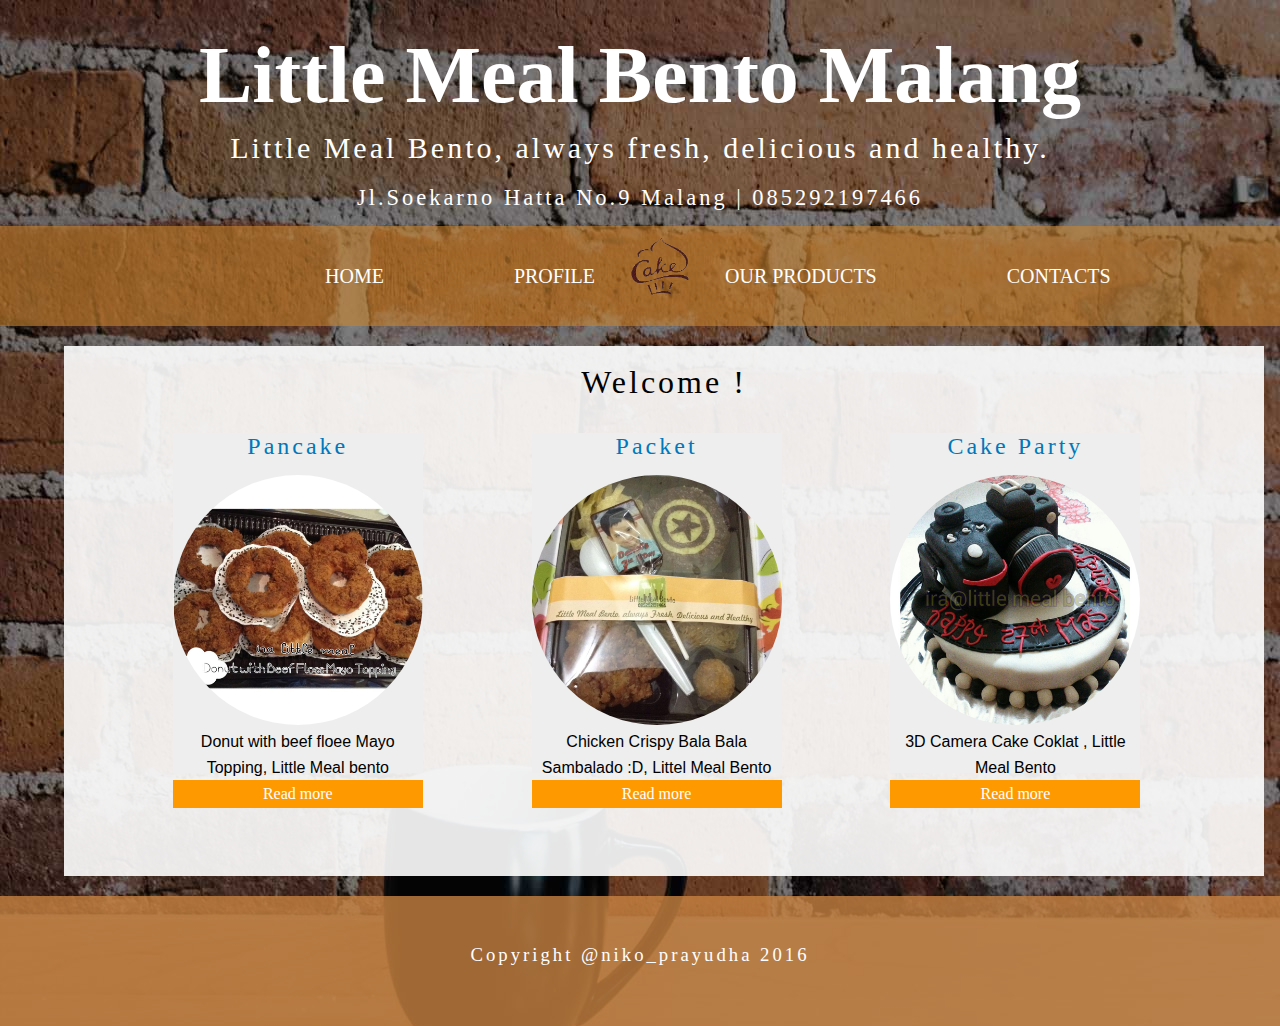
<file: index.html>
<!DOCTYPE html>
<html lang="en-US">
  <head>
    <link rel="stylesheet" type="text/css" href="style.css">
    <link rel="shortcut icon" href="image/logo.png" type="image/x-icon"/>
    <title>Little Meal Bento Malang</title>
  </head>
  <body>
    
    <!--Header-->
    <div class="brand">Little Meal Bento Malang </div>
    <div class="address-brand"><h2>Little Meal Bento, always fresh, delicious and healthy.</div>
    <div class="address-brand-2"><h3>Jl.Soekarno Hatta No.9 Malang | 085292197466</div>
    
    <div id="navbar">
      <ul class="menu">
        <li><a href="index.html">Home</a></li>
        <li><a href="profile.html">Profile</a></li>
        <li><img src="image/cake-2.png"></img></li>
        <li><a href="product.html">Our Products</a></li>
        <li><a href="contact.html">Contacts</a></li>
      </ul>
    </div>
    <!--Header End-->
    <!--Content-->
    <div id="content">
      <br>
      <h1 align="center">Welcome !</h1>
     
      <div class="image">
        <h2>Pancake</h2>
        <img src="image/pancake/13.jpg" />
        <p>Donut with beef floee Mayo Topping, Little Meal bento</p>
        <a href="product.html">Read more</a>
      </div>
  
      <div class="image">
        <h2>Packet</h2>
        <img src="image/packet/packet-1.jpg" />
        <p>Chicken Crispy Bala Bala Sambalado :D, Littel Meal Bento</p>
        <a href="product.html">Read more</a>
      </div>

      <div class="image">
        <h2>Cake Party</h2>
        <img src="image/party/1.jpg" />
        <p>3D Camera Cake Coklat , Little Meal Bento</p>
        <a href="product.html">Read more</a>
      </div>
    </div>
    <!--Content End-->
    
    <!--footer-->
    <div id="footer">
      <br>
      <h3>Copyright @niko_prayudha 2016</h3>
    </div>
    <!--footer-->
    
  </body>
</html>
</file>
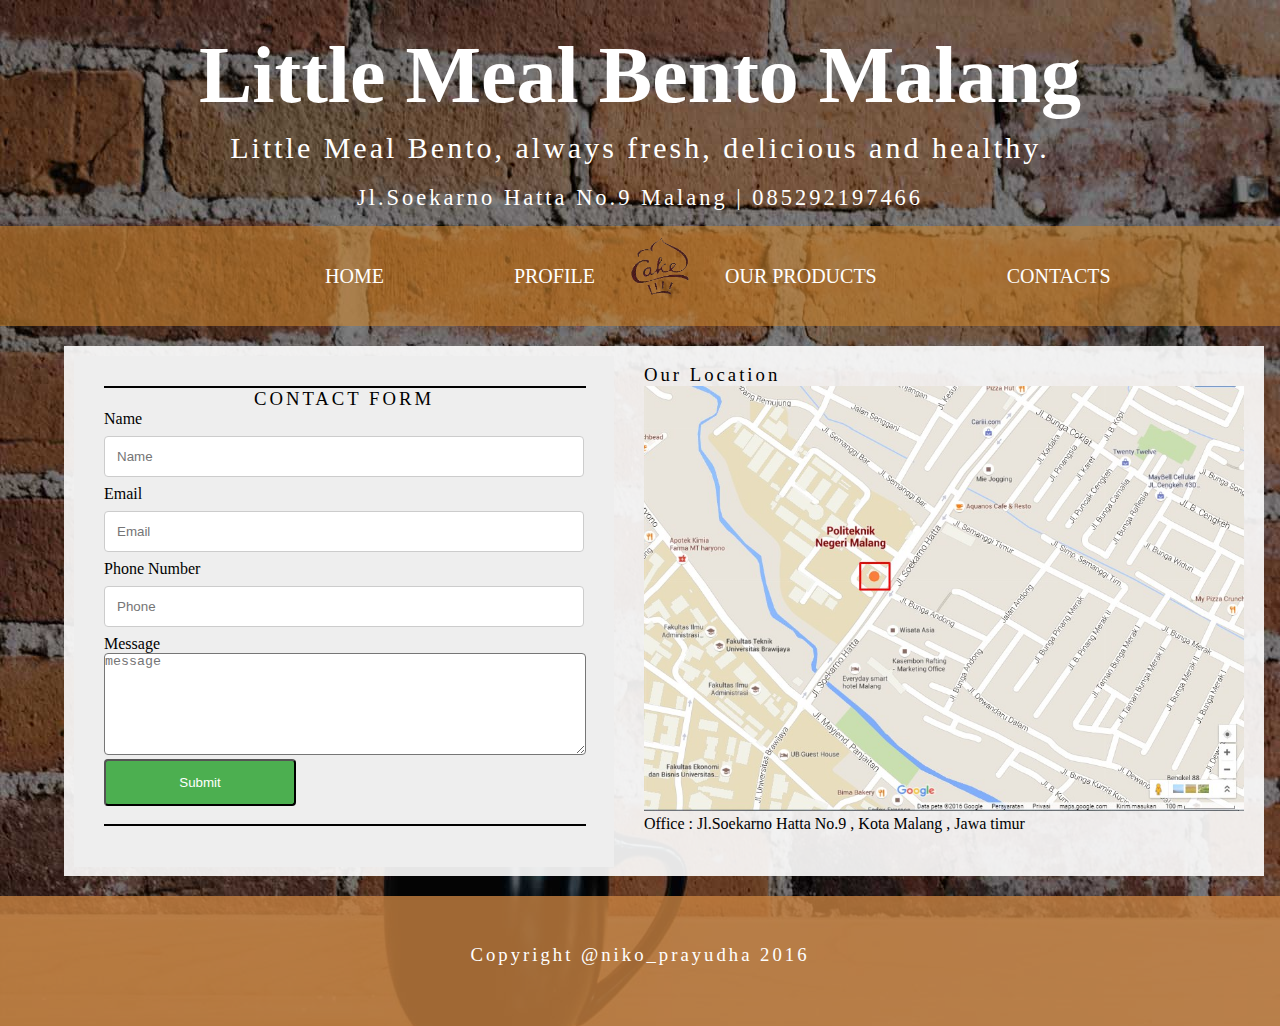
<file: contact.html>
<!DOCTYPE html>
<html lang="en-US">
  <head>
    <link rel="stylesheet" type="text/css" href="style.css">
    <link rel="shortcut icon" href="image/logo.png" type="image/x-icon"/>
    <title>Little Meal Bento Malang</title>
  </head>
  <body>
    
    <!--Header-->
    <div class="brand">Little Meal Bento Malang</div>
    <div class="address-brand"><h2>Little Meal Bento, always fresh, delicious and healthy.</div>
    <div class="address-brand-2"><h3>Jl.Soekarno Hatta No.9 Malang | 085292197466</div>
  
  <div id="navbar">
    <ul class="menu">
        <li><a href="index.html">Home</a></li>
        <li><a href="profile.html">Profile</a></li>
        <li><img src="image/cake-2.png"></img></li>
        <li><a href="product.html">Our Products</a></li>
        <li><a href="contact.html">Contacts</a></li>
      </ul>
    </ul>
  </div>
  <!--Header End-->
  
  <div id="content"><!--Content-->
  <br>
  <div class="form"><!--Form-->
  <hr width="100%" align="center" color="black"> 
  <h3 align=center>CONTACT FORM</h3>
  <form action="#">
    <label >Name</label><br>
    <input type="text"  name="name" placeholder="Name"><br>
    <label >Email</label><br>
    <input type="text"  name="email" placeholder="Email"><br>
    <label >Phone Number</label><br>
    <input type="text"  name="phone" placeholder="Phone"><br>
    <label >Message</label><br>
    <textarea style="width:100%; height:100px; border-radius: 4px;" placeholder="message" name="message"></textarea><br>
    <input type="submit" value="Submit">
  </form>
   <br>
   <hr width="100%" align="center" color="black"> 
  </div><!-- selesei form-->
<div class="map">
    <h3>Our Location</h3>
    <img src="image/peta.jpg"/>
    Office : Jl.Soekarno Hatta No.9 , Kota Malang , Jawa timur
  </div>
  
  </div><!--Content End-->

  <!--footer-->
    <div id="footer">
      <br>
      <h3>Copyright @niko_prayudha 2016</h3>
    </div>
    <!--footer-->
  
</body>
</html>
</file>
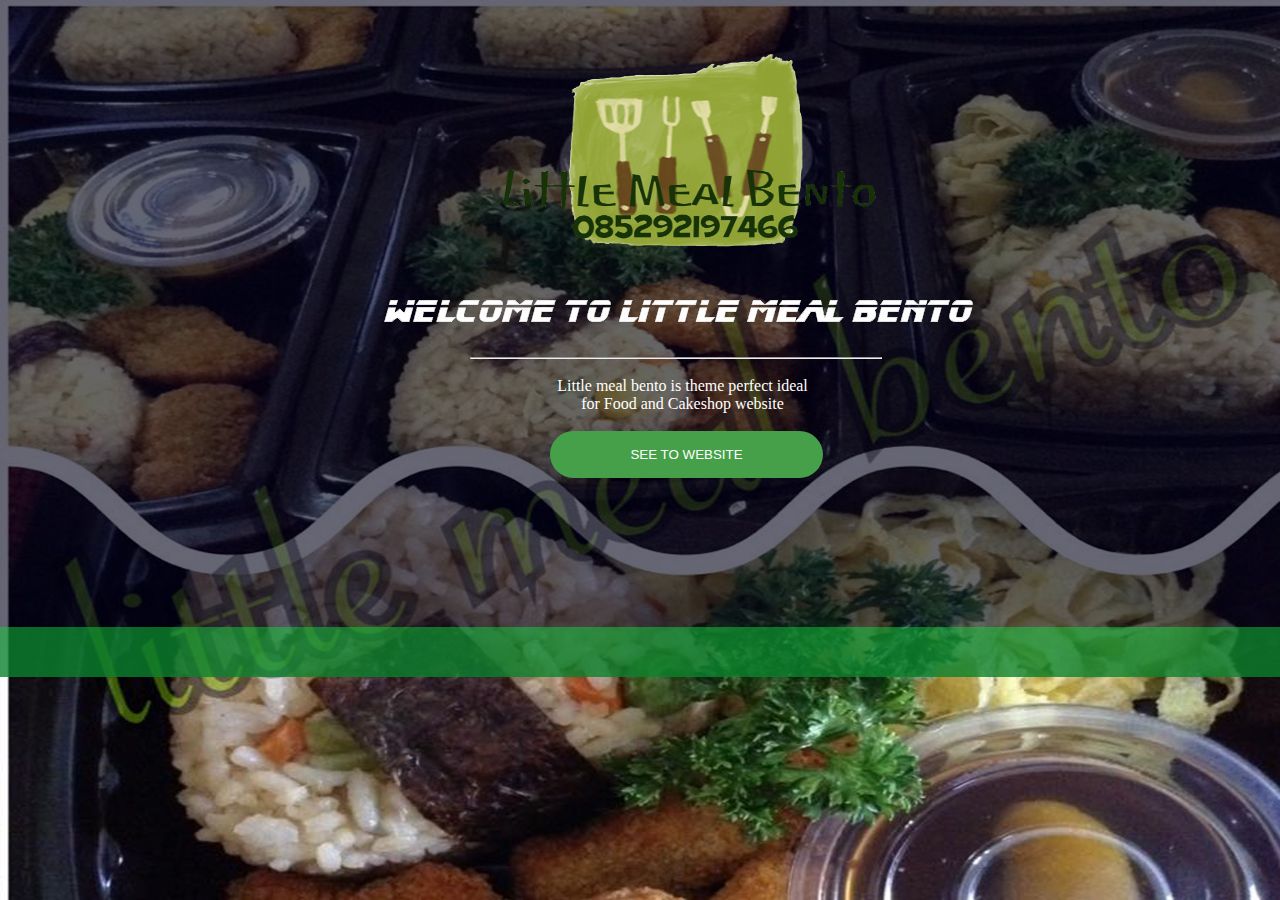
<file: home.html>
<!DOCTYPE html>
<html lang="en-US">
    <head>
        <link rel="shortcut icon" href="image/logo.png" type="image/x-icon"/>
        <title>Little Meal Bento Malang</title>
        <style>
        *{
        margin:0;
        padding:0;
        }
        body {
        background:url(image/bg-home.jpg) no-repeat fixed;
        }
        #cover{
        min-width:1365px;
        height:627px;
        background: rgba(000,000,23,0.6);
        }
        #cover-bawah{
        width:1365px;
        height:50px;
        background: rgba(11,130,45,0.8);
        }
        @media screen and (min-width: 400px){
        #img{
        width:400px;
        height:200px;
        margin-top:50px;
        margin-left:490px;
        }
        input[type=submit] {
        width: 20%;
        background-color: #45a049;
        color: white;
        padding: 14px 20px;
        border-radius:30px;
        border-color:transparent;
        cursor:pointer;
        margin-left:550px;
        }
        input[type=submit]:hover {
        background: rgba(111,230,23,0.6);
        }
        .hr{
        width:30%;    
        color:#FFF;
        margin-left:470px;     
        }
        .p{
        color:#FFF;
        text-align:center;
        }
        }
        </style>
    </head>
    <body>
        <div id="cover">
            <img id="img" src="image/logo.png"></img><br><br>
            <p class="p"><img src="image/font-welcome.png"></img></p>
            <hr class="hr"><br>
            <p class="p">Little meal bento is theme perfect ideal<br> for Food and Cakeshop website</p><br>
            <a href="index.html"><input type="submit" value="SEE TO WEBSITE"></a>
        </div>
        <div id="cover-bawah"></div>
    </body>
</html>
</file>
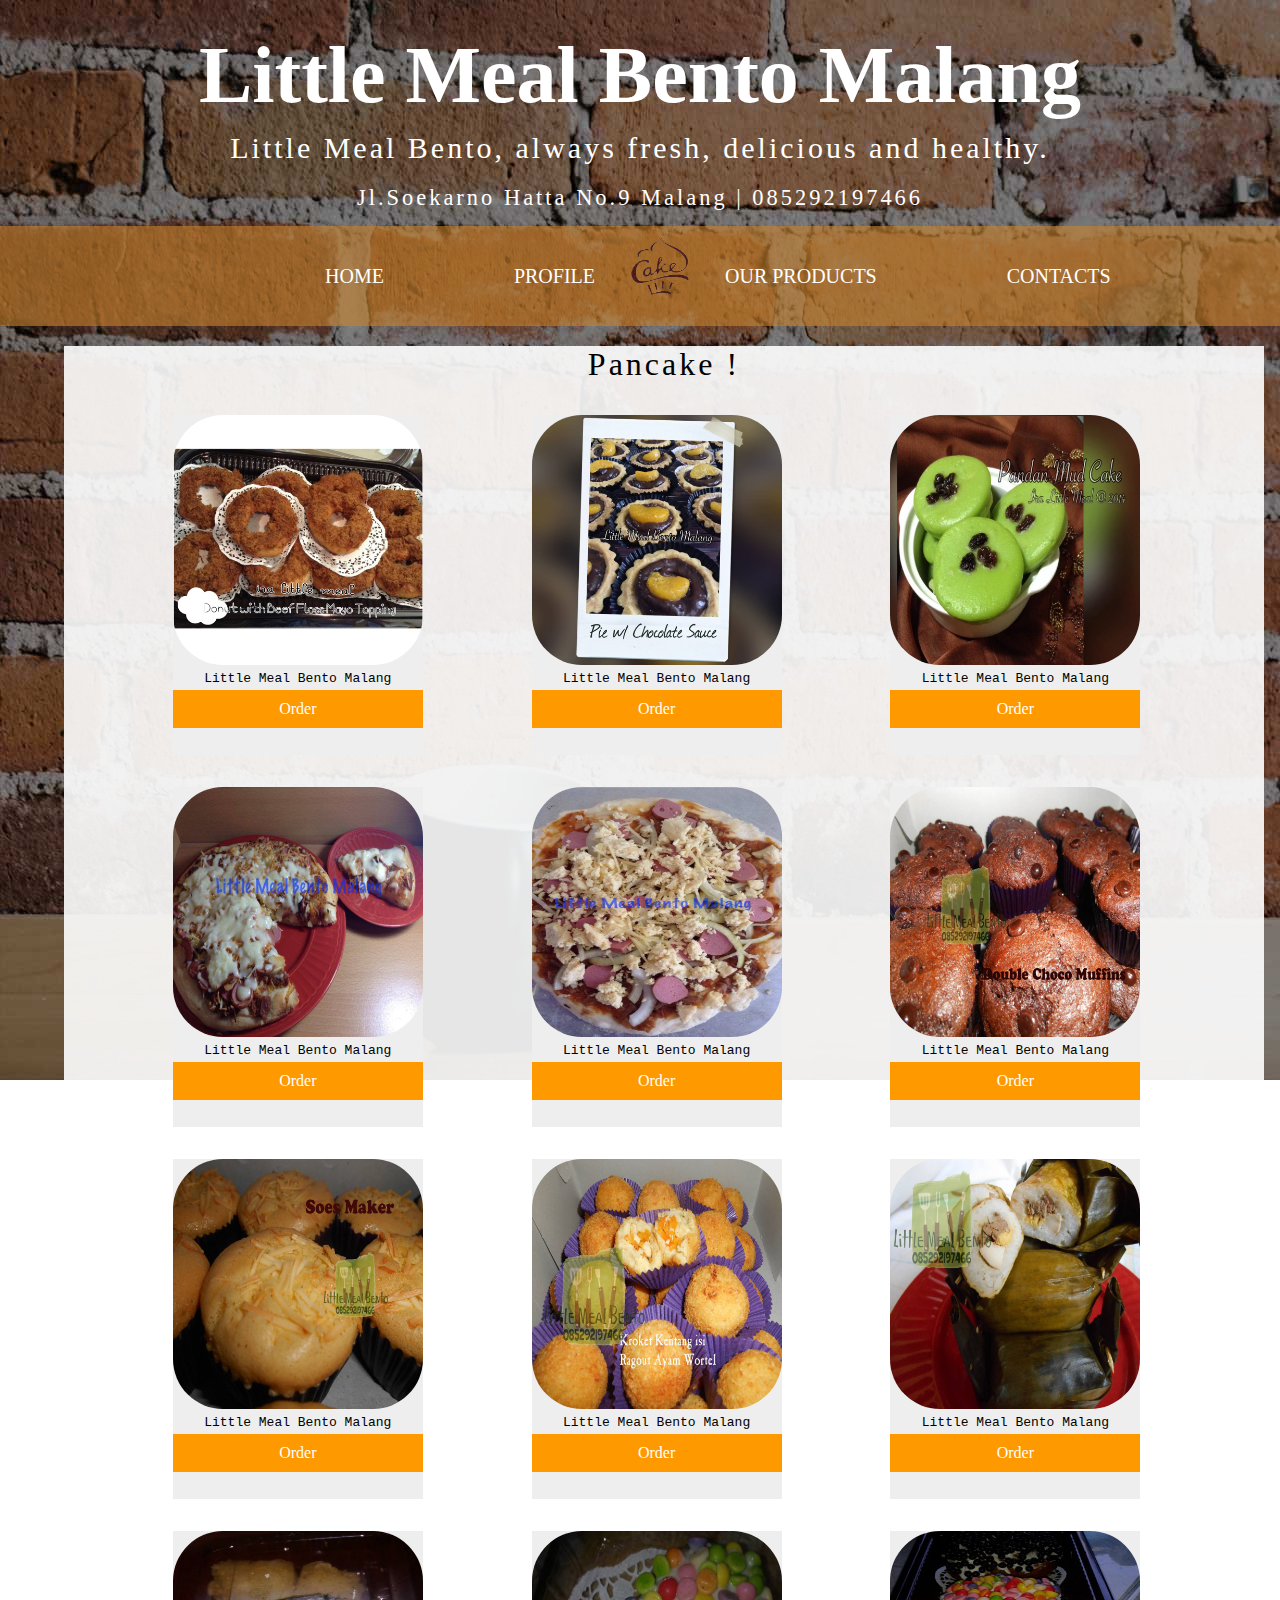
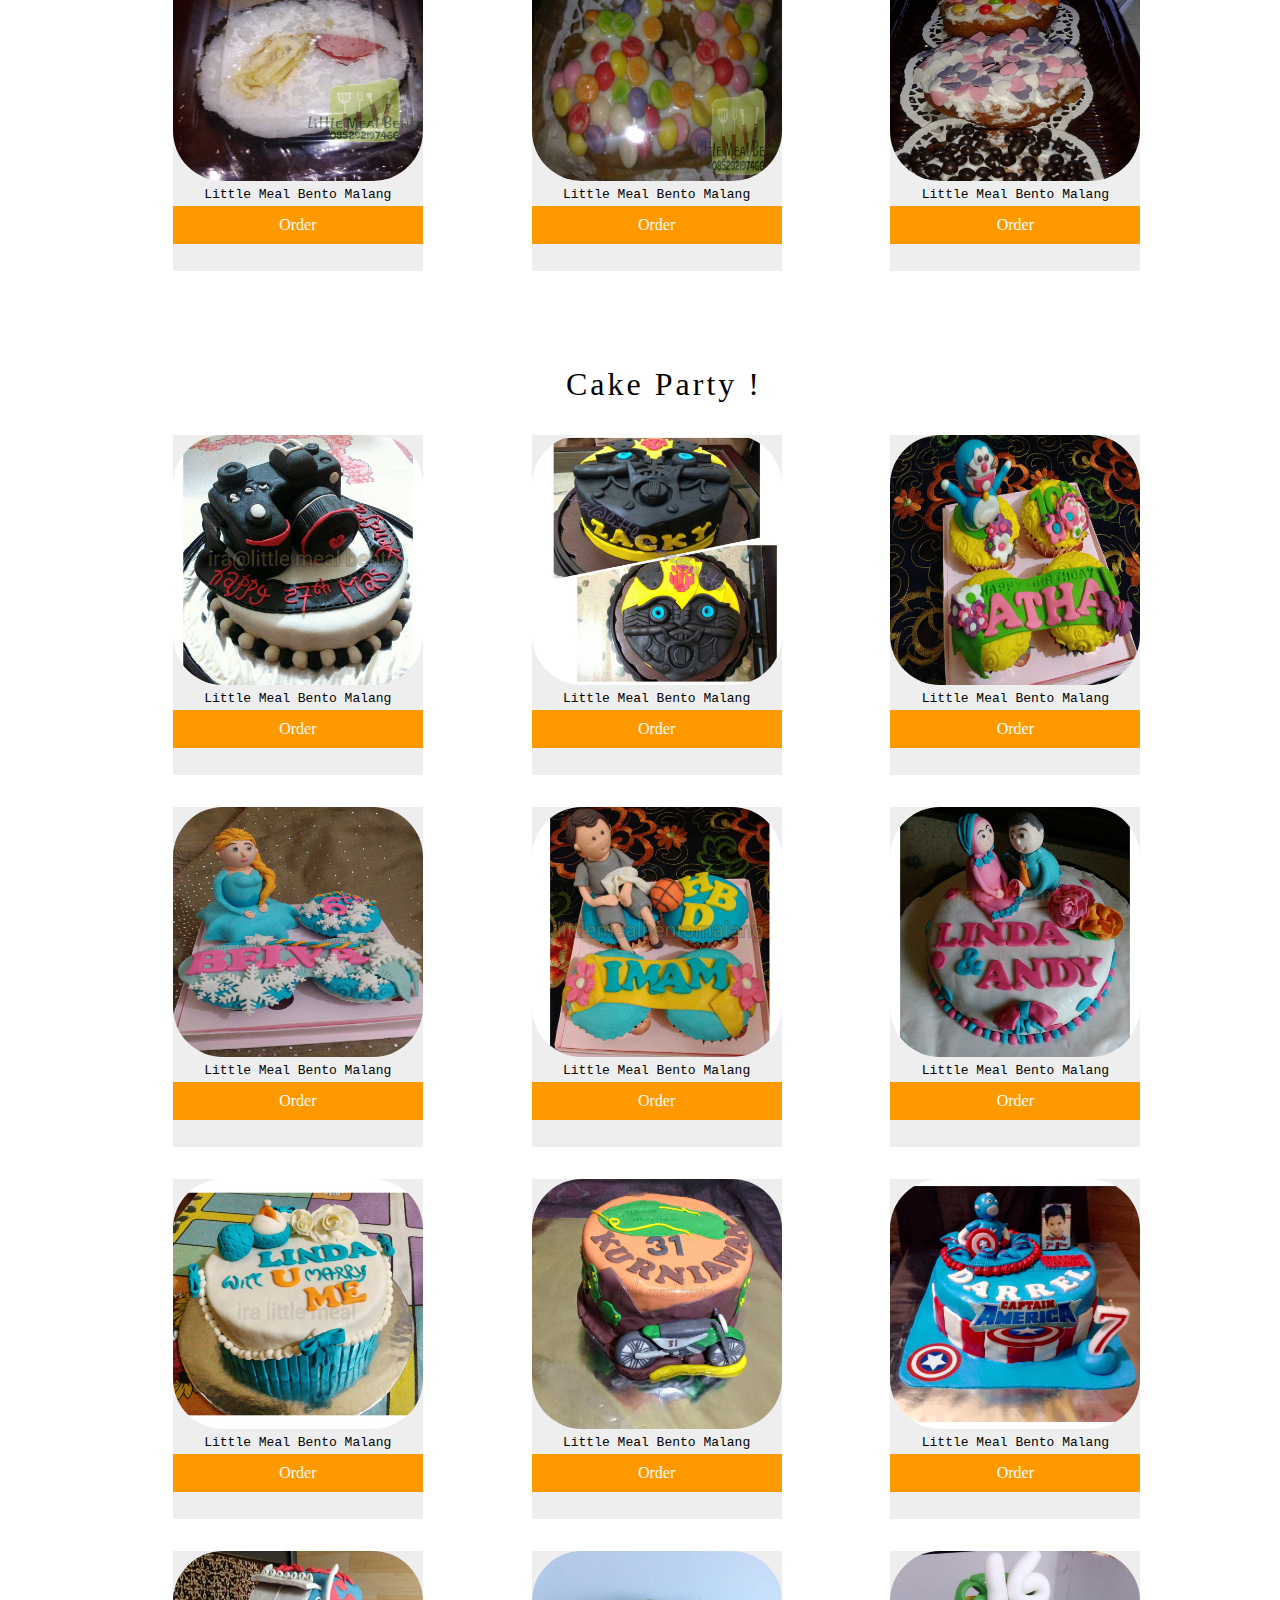
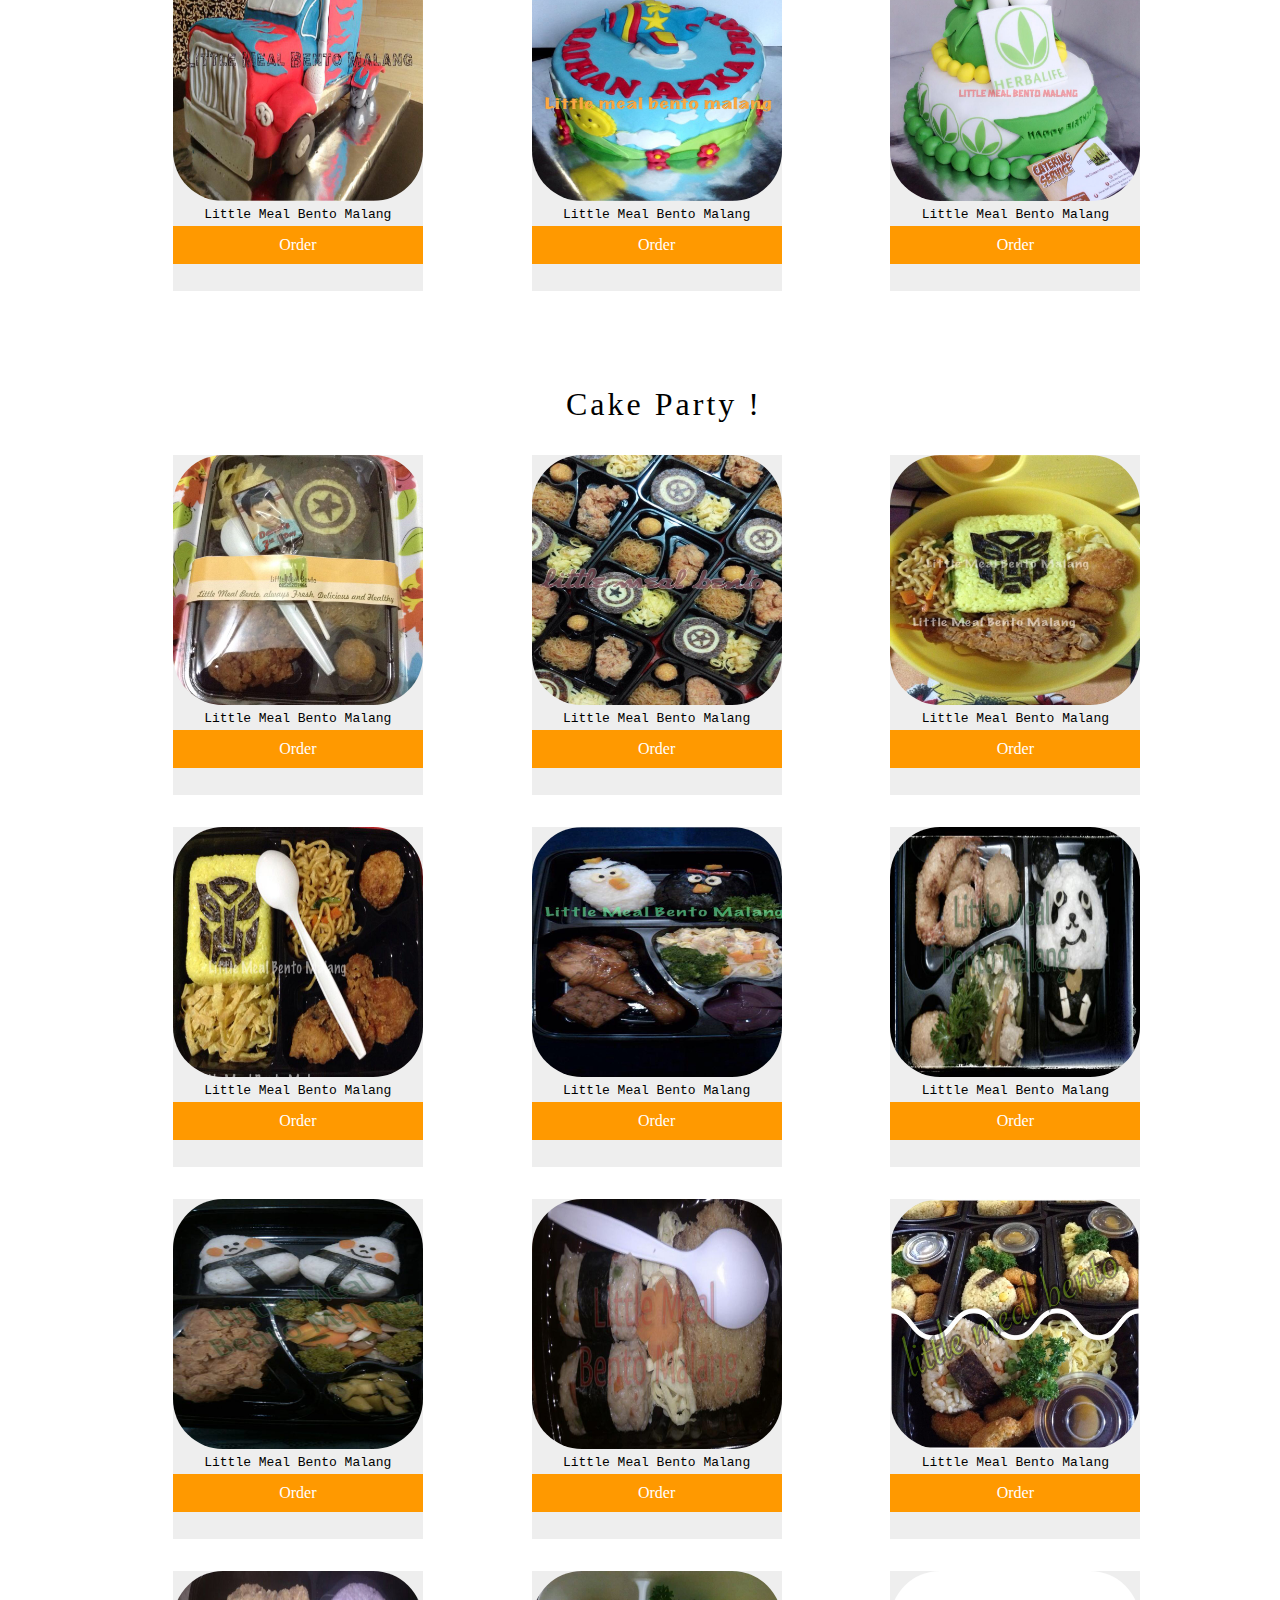
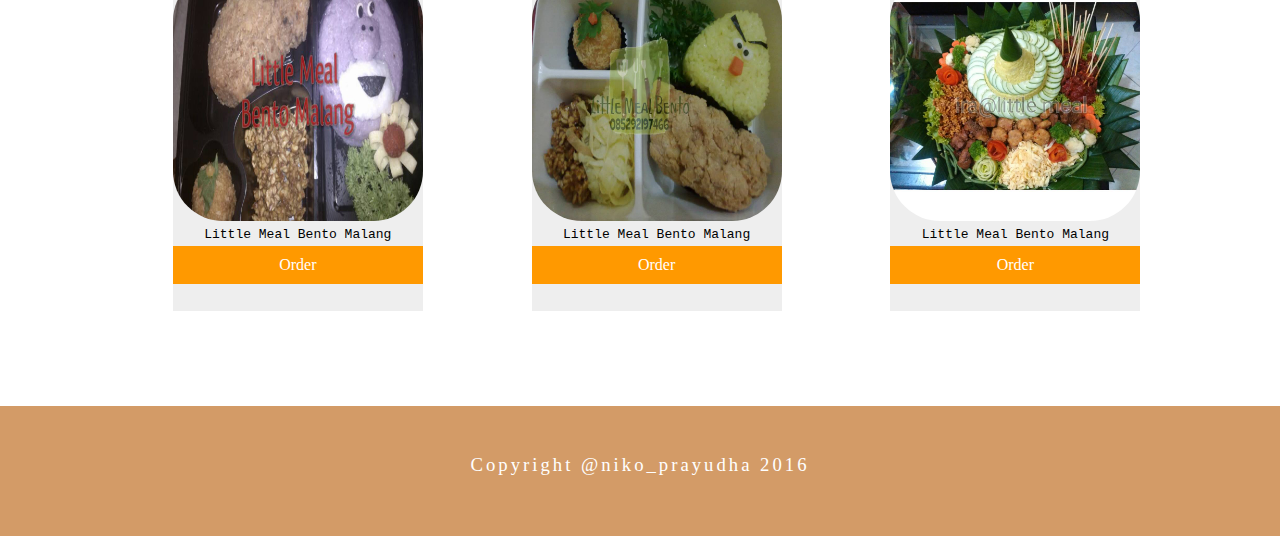
<file: product.html>
<!DOCTYPE html>
<html lang="en-US">
  <head>
    <link rel="stylesheet" type="text/css" href="style.css">
    <link rel="shortcut icon" href="image/logo.png" type="image/x-icon"/>
    <title>Little Meal Bento Malang</title>
  </head>
  <body>
    
    <!--Header-->
    <div class="brand">Little Meal Bento Malang </div>
    <div class="address-brand"><h2>Little Meal Bento, always fresh, delicious and healthy.</div>
    <div class="address-brand-2"><h3>Jl.Soekarno Hatta No.9 Malang | 085292197466</div>
    
    <div id="navbar">
      <ul class="menu">
        <li><a href="index.html">Home</a></li>
        <li><a href="profile.html">Profile</a></li>
        <li><img src="image/cake-2.png"></img></li>
        <li><a href="product.html">Our Products</a></li>
        <li><a href="contact.html">Contacts</a></li>
      </ul>
    </div>
    <!--Header End-->
    
    <!--Content Pancake-->
    <div id="content-product">
      <h1 align="center">Pancake !</h1>
      <div class="product">
        <img src="image/pancake/13.jpg" />
        <p>Little Meal Bento Malang</p>
         <a href="">Order</a>
      </div>
      <div class="product">
        <img src="image/pancake/15.jpg" />
         <p>Little Meal Bento Malang</p>
          <a href="">Order</a>
      </div>
      <div class="product">
        <img src="image/pancake/16.jpg" />
          <p>Little Meal Bento Malang</p>
          <a href="">Order</a>
      </div>
      <div class="product">
        <img src="image/pancake/23.jpg" />
          <p>Little Meal Bento Malang</p>
          <a href="">Order</a>
      </div>
      <div class="product">
        <img src="image/pancake/24.jpg" />
          <p>Little Meal Bento Malang</p>
          <a href="">Order</a>
      </div>
      <div class="product">
        <img src="image/pancake/29.jpg" />
         <p>Little Meal Bento Malang</p> <a href="">Order</a>

      </div>
      <div class="product">
        <img src="image/pancake/30.jpg" />
          <p>Little Meal Bento Malang</p>
          <a href="">Order</a>
      </div>
      <div class="product">
        <img src="image/pancake/31.jpg" />
        <p>Little Meal Bento Malang</p>
         <a href="">Order</a>
      </div>
      <div class="product">
        <img src="image/pancake/32.jpg" />
          <p>Little Meal Bento Malang</p>
          <a href="">Order</a>
      </div>
      <div class="product">
        <img src="image/pancake/34.jpg" />
         <p>Little Meal Bento Malang</p>
          <a href="">Order</a>
      </div>
      <div class="product">
        <img src="image/pancake/35.jpg" />
         <p>Little Meal Bento Malang</p>
          <a href="">Order</a>
      </div>
      <div class="product">
        <img src="image/pancake/38.jpg" />
         <p>Little Meal Bento Malang</p>
          <a href="">Order</a>
      </div>
    </div>
    <!--Content End-->
    
    <!--Content cake Party-->
    <div id="content-product">
      <h1 align="center">Cake Party !</h1>
      <div class="product">
        <img src="image/party/1.jpg" />
        <p>Little Meal Bento Malang</p>
          <a href="">Order</a>
      </div>
      <div class="product">
        <img src="image/party/4.jpg" />
         <p>Little Meal Bento Malang</p>
          <a href="">Order</a>
      </div>
      <div class="product">
        <img src="image/party/5.jpg" />
        <p>Little Meal Bento Malang</p>
         <a href="">Order</a>
      </div>
      <div class="product">
        <img src="image/party/6.jpg" />
         <p>Little Meal Bento Malang</p>
          <a href="">Order</a>
      </div>
      <div class="product">
        <img src="image/party/7.jpg" />
          <p>Little Meal Bento Malang</p>
          <a href="">Order</a>
      </div>
      <div class="product">
        <img src="image/party/8.jpg" />
          <p>Little Meal Bento Malang</p>
          <a href="">Order</a>
      </div>
      <div class="product">
        <img src="image/party/9.jpg" />
         <p>Little Meal Bento Malang</p>
          <a href="">Order</a>
      </div>
      <div class="product">
        <img src="image/party/11.jpg" />
         <p>Little Meal Bento Malang</p>
           <a href="">Order</a>
      </div>
      <div class="product">
        <img src="image/party/12.jpg" />
         <p>Little Meal Bento Malang</p>
          <a href="">Order</a>
      </div>
      <div class="product">
        <img src="image/party/19.jpg" />
         <p>Little Meal Bento Malang</p>
         <a href="">Order</a>
      </div>
      <div class="product">
        <img src="image/party/20.jpg" />
          <p>Little Meal Bento Malang</p>
          <a href="">Order</a>
      </div>
      <div class="product">
        <img src="image/party/21.jpg" />
         <p>Little Meal Bento Malang</p>
          <a href="">Order</a>
      </div>
    </div>
    <!--Content End Carty Party-->
    

     <!--Content Packet-->
    <div id="content-product">
      <h1 align="center">Cake Party !</h1>
      <div class="product">
        <img src="image/packet/packet-1.jpg" />
         <p>Little Meal Bento Malang</p>
         <a href="">Order</a>
      </div>
      <div class="product">
        <img src="image/packet/packet-2.jpg" />
         <p>Little Meal Bento Malang</p>
         <a href="">Order</a>
      </div>
      <div class="product">
        <img src="image/packet/packet-3.jpg" />
         <p>Little Meal Bento Malang</p>
          <a href="">Order</a>
      </div>
      <div class="product">
        <img src="image/packet/packet-4.jpg" />
          <p>Little Meal Bento Malang</p>
          <a href="">Order</a>
      </div>
      <div class="product">
        <img src="image/packet/packet-5.jpg" />
          <p>Little Meal Bento Malang</p>
          <a href="">Order</a>
      </div>
      <div class="product">
        <img src="image/packet/packet-7.jpg" />
          <p>Little Meal Bento Malang</p>
          <a href="">Order</a>
      </div>
      <div class="product">
        <img src="image/packet/packet-8.jpg" />
         <p>Little Meal Bento Malang</p>
         <a href="">Order</a>
      </div>
      <div class="product">
        <img src="image/packet/packet-9.jpg" />
         <p>Little Meal Bento Malang</p>
         <a href="">Order</a>
      </div>
      <div class="product">
        <img src="image/packet/packet-10.jpg" />
         <p>Little Meal Bento Malang</p>
         <a href="">Order</a>
      </div>
      <div class="product">
        <img src="image/packet/packet-11.jpg" />
        <p>Little Meal Bento Malang</p>
         <a href="">Order</a>
      </div>
      <div class="product">
        <img src="image/packet/packet-12.jpg" />
          <p>Little Meal Bento Malang</p>
          <a href="">Order</a>
      </div>
      <div class="product">
        <img src="image/packet/packet-13.jpg" />
        <p>Little Meal Bento Malang</p>
         <a href="">Order</a>
      </div>

    </div>
    <!--Content End Packet-->    
    
    
    
    <!--footer-->
    <div id="footer">
      <br>
      <h3>Copyright @niko_prayudha 2016</h3>
    </div>
    <!--footer-->
    
  </body>
</html>
</file>
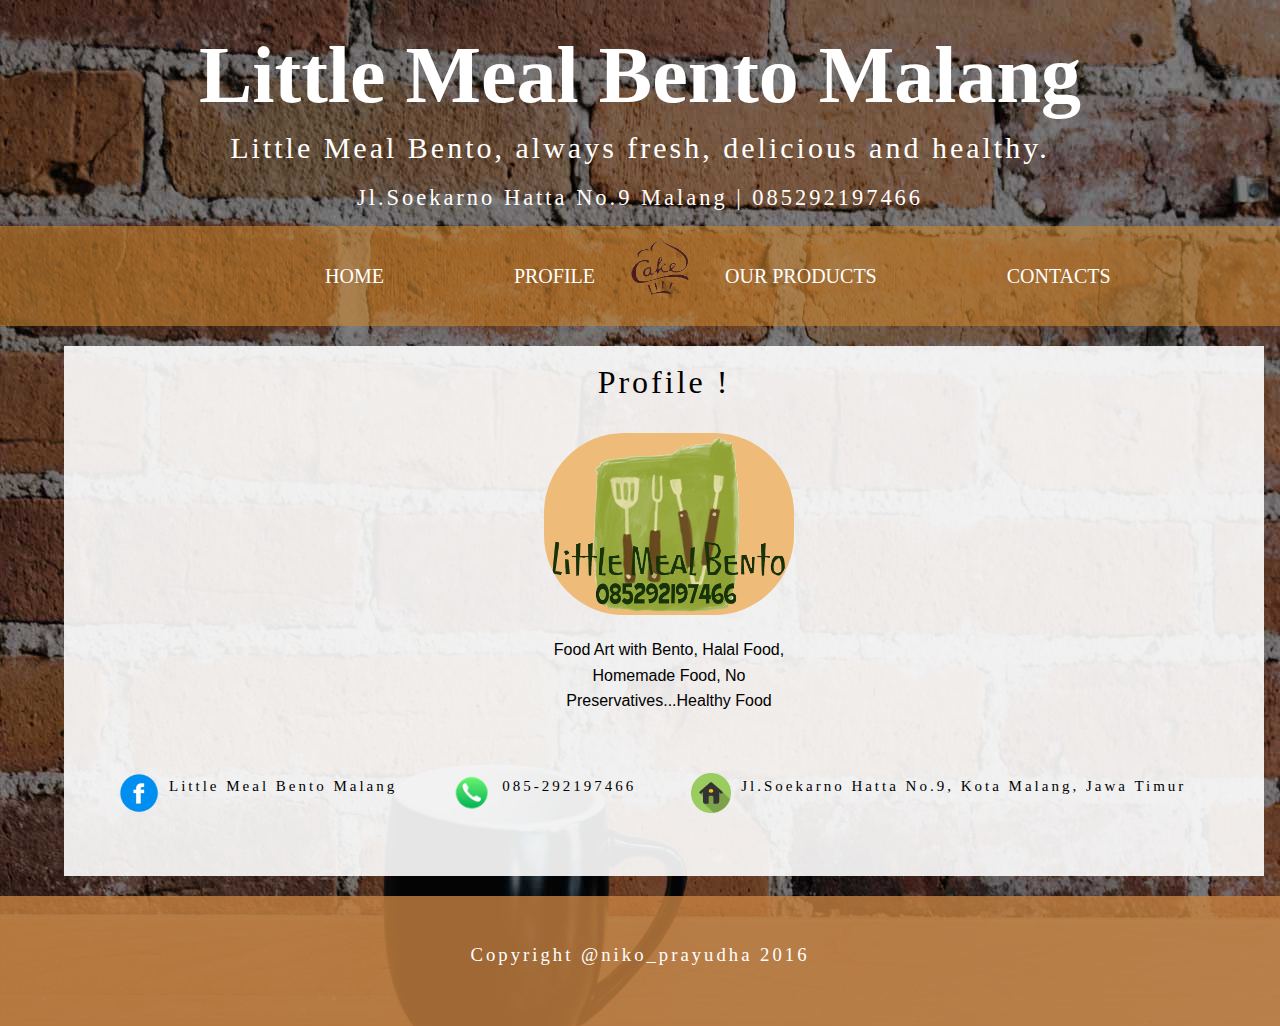
<file: profile.html>
<!DOCTYPE html>
<html lang="en-US">
  <head>
    <link rel="stylesheet" type="text/css" href="style.css">
    <link rel="shortcut icon" href="image/logo.png" type="image/x-icon"/>
    <title>Little Meal Bento Malang</title>
  </head>
  <body>
    
    <!--Header-->
    <div class="brand">Little Meal Bento Malang </div>
    <div class="address-brand"><h2>Little Meal Bento, always fresh, delicious and healthy.</div>
    <div class="address-brand-2"><h3>Jl.Soekarno Hatta No.9 Malang | 085292197466</div>
    
    <div id="navbar">
      <ul class="menu">
        <li><a href="index.html">Home</a></li>
        <li><a href="profile.html">Profile</a></li>
        <li><img src="image/cake-2.png"></img></li>
        <li><a href="product.html">Our Products</a></li>
        <li><a href="contact.html">Contacts</a></li>
      </ul>
    </div>
    <!--Header End-->
    <!--Content-->
    <div id="content">
      <br>
       <h1 align="center">Profile !</h1>
       <div class="profil"><!-- profil -->
        <img src="image/logo.png"/><br><br>
        <p>Food Art with Bento, Halal Food, Homemade Food, No Preservatives...Healthy Food</p>
      </div><!-- Profil -->
      <br><br><br><br><br>
      <div class="medsos">
        <img src="image/medsos/fb.png" />
        <h3>Little Meal Bento Malang</h3>
      </div>  
      <div class="medsos">
        <img src="image/medsos/call.png" />
        <h3>085-292197466</h3>
      </div>  
      <div class="medsos">
        <img src="image/medsos/hm.png" />
        <h3>Jl.Soekarno Hatta No.9, Kota Malang, Jawa Timur</h3>
      </div>  
    
    </div>
    <!--Content End-->
    
    <!--footer-->
    <div id="footer">
      <br>
      <h3>Copyright @niko_prayudha 2016</h3>
    </div>
    <!--footer-->
    
  </body>
</html>
</file>
<file: style.css>
*{
  margin:0;
  padding:0;
  -moz- transition : 300ms all ease-in-out; 
}

body {
  background: url(image/bg.jpg) no-repeat fixed;
  overflow:auto; 

	}
 
/*Font Size*/
h1, h2, h3 {
  letter-spacing: 3px;
  font-weight: 200;
}

p {
  font-size: 1.0em;
  line-height: 1.6;
  color: #fff;
}
/*Selesei Font*/
 
 /*Menu header*/
 #navbar{
  max-width:1600px;
  height:100px;
  background:#C4540C;
  background: rgba(200,130,45,0.6);
 }
.brand {
  display:inherit;
  font-weight: 700;
  font-size: 5em;
  text-align: center;
  padding: 30px 0px 10px;
  color: #fff;
}
.address-brand {
  display: inherit;
  text-align: center;
  padding: 0px 0px 40px;
  font-size: 1.25em;
  letter-spacing: 3px;
  font-weight:50;
  font-family:Lucida Calligraphy; 
  color: #fff;
}
.address-brand-2{
  display: inherit;
  text-align: center;
  font-size:1.20em;
  font-weight:50;
  letter-spacing:3px;
  padding:0px 0px 10px;
  color: #fff;
  margin-top:-20px; 
}

/*responsive*/
@media screen and (min-width:400px) and (min-height:610px) {
 /*Menu */
.menu { 
  padding-top: 20px;
  margin-left:300px;
  list-style: none;
  margin-top:5px; 
  height:78px;
  overflow:auto;  
}
.menu li {
  float:left;
  position:relative;
  margin-right:5em;
}
.menu li img {
    max-width:130px;
    position:absolute;
    right:-24px;
    top: -30px;
}
.menu a {
  display:block;
  position: relative;
  font-size: 20px; 
  color:#fff; 
  text-transform:uppercase;
  padding:0 25px;
  line-height:60px; 
  text-decoration:none;
  transition: 300ms all ease-in-out;
}
.menu a:hover {
  background: #000 ;
  transition: 300ms all ease-in-out;
}



/* content*/
#content{
  margin-top:20px;
  margin-left:5%; 
  max-width:1200px;
  height:530px;
  background:#C4540C;
  background: rgba(255,255,255,0.9);
  overflow:auto; 
 }
/*image index*/
.image{
  margin:2em 0 0 6.8em;
  width:250px;
  height:340px;
  float: left;
  background:#eee; 
}
.image img{
    max-width:100%;
    border-radius:180px;
    z-index: 9999;
    -o-transition : 300ms all ease-in-out; /*support ke opera mini*/
    -moz-transition : 300ms all ease-in-out; /*support ke mozila */
    -ms-transition : 300ms all ease-in-out; /*support ke IE */
    transition : 300ms all ease-in-out; /*support ke*/
}
.image:hover img {
  -ms-transform: rotate(20deg); /* IE 9 */
    -webkit-transform: rotate(20deg); /* Safari , Chrome */
     transform: rotate(20deg);
    -o-transition : 300ms all ease-in-out; /*support ke opera mini*/
    -moz-transition : 300ms all ease-in-out; /*support ke mozila */
    -ms-transition : 300ms all ease-in-out; /*support ke IE */
    transition : 300ms all ease-in-out;
}
.image h1{
  color:#fff;
}
.image h2{
  text-align: center;
  color:#0078BB;
  margin: 0 0 15px 0;
}
.image h2:hover{
  color:#BB98FF;
  cursor: pointer; 
}
.image p{
  color: #000;
  font-family:sans-serif; 
  text-align:center;
}
.image a{
  background: #f90;
  padding: 5px;
  text-decoration:  none;
  color: #fff;
  display: block;
  margin: 0em 0;
  text-align: center;
  transition: 300ms all ease-in-out;
}
.image a:hover{
  padding: 10px;
  transition: 300ms all ease-in-out;
}
/*Selesei Image Index*/


/*Profile*/
.profil{
  margin: 2em 0 0 7em;
  width:250px;
  height:250px;
  margin-left:480px;  
}
.profil img{
    max-width: 100%;
    background:#eebb78; 
    border-radius:80px;
    z-index: 9999;
    float:center;
    -o-transition : 300ms all ease-in-out; /*support ke opera mini*/
    -moz-transition : 300ms all ease-in-out; /*support ke */
    -ms-transition : 300ms all ease-in-out; /*support ke*/
    transition : 300ms all ease-in-out; /*support ke*/
}
.profil:hover img {
    -ms-transform: scale(1,0); /* IE 9 */
    -webkit-transform: scale(1,0); /* Safari */
    transform: scale(1,0);

    -o-transition : 300ms all ease-in-out;
    -moz-transition : 300ms all ease-in-out;
    -ms-transition : 300ms all ease-in-out;
    transition : 300ms all ease-in-out;
}
.profil p{
  color: #000;
  font-family:sans-serif; 
  text-align:center;
}
.medsos{
  float: left;
  max-width:500px;
  margin: 0 0 0 55px;
}
.medsos img{
  width: 40px;
}
.medsos h3{
    font-size:15px; 
    color: #000;
    font-family: fantasy;
    float: right;
    margin: 5px 0 0 10px;
}
/*Selesei Profil*/


/*Our Product*/
#content-product{
  margin-top:20px;
  margin-left:5%; 
  max-width:1200px;
  height:1600px;
  background:#C4540C;
  background: rgba(255,255,255,0.9);
  overflow:auto; 
 }
.product{
  margin:2em 0 0 6.8em;
  width:250px;
  height:340px;
  float: left;
  background:#eee; 
}
.product img{
    max-width:100%;
    border-radius:50px;
    z-index: 9999;
}
.product h1{
  color:#fff;
  text-align:center;
}
.product h2{
  text-align: center;
  color:#89bb89;
  margin: 0 0 15px 0;
}
.product h2:hover{
  color:#0078BB;
  cursor: pointer; 
}
.product p{
  color: #000;
  font-family:monospace; 
  text-align:center;
}
.product a{
  background: #f90;
  padding: 10px;
  text-decoration:none;
  color: #fff;
  display:block;
  margin:auto;
  text-align: center;
  transition: 300ms all ease-in-out;
}
.product a:hover{
  padding: 10px;
  background-color:brown;  
  transition: 300ms all ease-in-out;
}
/*Selesei Our Product*/


/*Form Contact*/
.form {
    margin-left:10px; 
    margin-top:-8px;
    background-color:#eeeeee;
    padding:30px; 
    width:40%;
    height:85%;
    float:left;     
}
 input[type=text], select {
    width: 100%;
    padding: 12px;
    margin: 8px 0;
    display:inline-block;
    border: 1px solid #ccc;
    border-radius: 4px;
    box-sizing:border-box;
}
input[type=submit] {
    width: 40%;
    background-color: #4CAF50;
    color: white;
    padding: 14px 20px;
    border-radius: 4px;
    cursor:pointer;
}
input[type=submit]:hover {
    background-color: #45a049;
}
/*selesei form*/


/*Map*/
.map{
  max-width: 600px;
  float: left;
  margin: 0 0 0 30px;
}
.map img{
  width: 100%;
  height:100%;
}
/*Map*/

/* Footer*/
#footer {
  margin-top:20px;
  max-width:1600px;
  height:100px;
  background:#C4540C;
  background: rgba(200,130,65,0.8);
  text-align: center;
  padding-top:30px; 
 }  

#footer h3{
  color:#fff;
}
</file>
